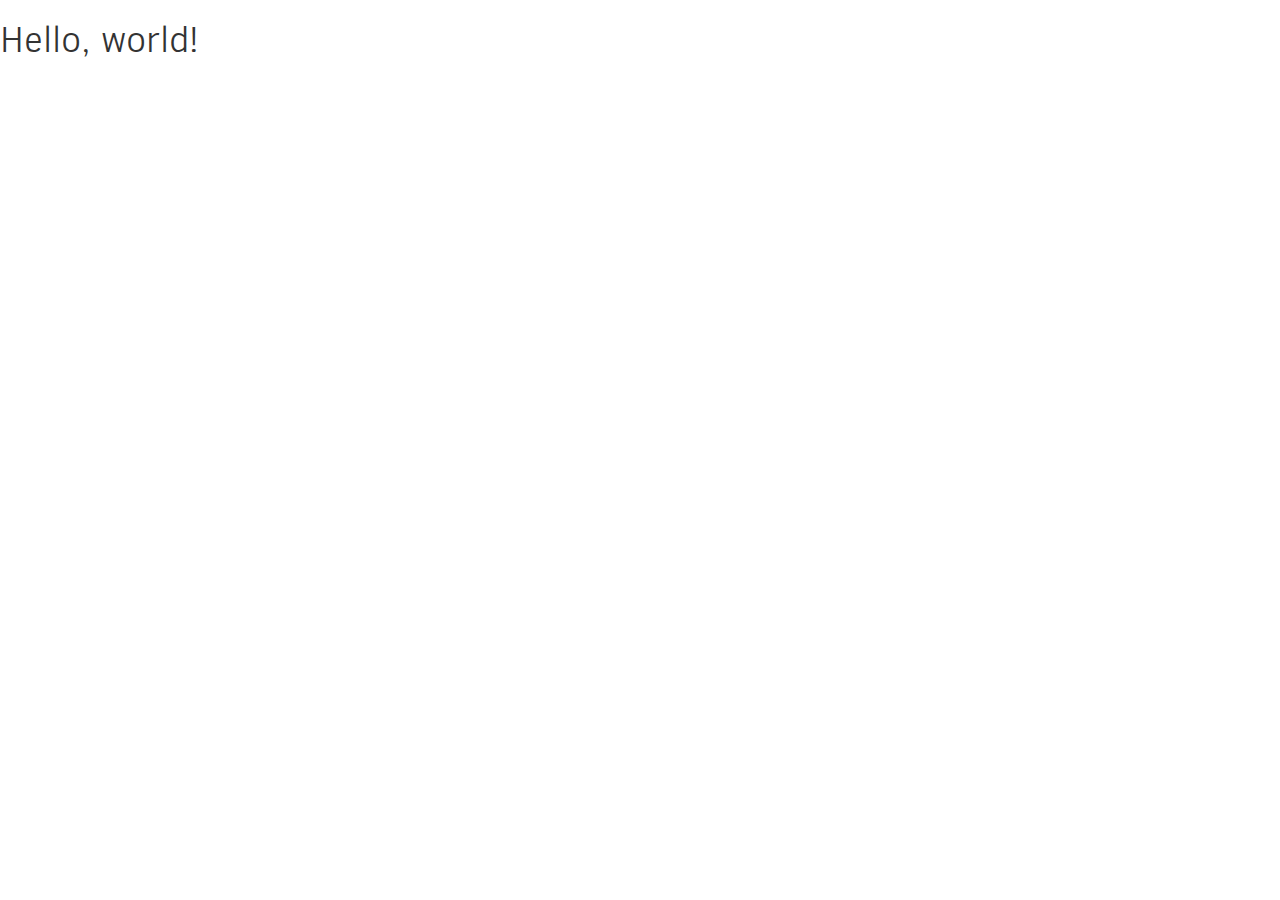
<file: index.html>
<!DOCTYPE html>
<html lang="en">
  <head>
    <meta charset="utf-8">
    <meta http-equiv="X-UA-Compatible" content="IE=edge">
    <meta name="viewport" content="width=device-width, initial-scale=1">
    <!-- <link rel="icon" href="../../favicon.ico"> -->
    <title>Bootstrap 101 Template | Starter</title>

    <!-- Bootstrap -->
    <!-- <link href="css/bootstrap.min.css" rel="stylesheet"> -->
    <!-- Override -->
    <link href="stylesheets/styles.css" rel="stylesheet">
    <!-- HTML5 Shim and Respond.js IE8 support of HTML5 elements and media queries -->
    <!-- WARNING: Respond.js doesn't work if you view the page via file:// -->
    <!--[if lt IE 9]>
      <script src="https://oss.maxcdn.com/html5shiv/3.7.2/html5shiv.min.js"></script>
      <script src="https://oss.maxcdn.com/respond/1.4.2/respond.min.js"></script>
    <![endif]-->
  </head>
  <body>
    <h1>Hello, world!</h1>

    <!-- jQuery (necessary for Bootstrap's JavaScript plugins) -->
    <script src="https://ajax.googleapis.com/ajax/libs/jquery/1.11.1/jquery.min.js"></script>
    <!-- Include all compiled plugins (below), or include individual files as needed -->
    <script src="javascripts/bootstrap.js"></script>
  </body>
</html>
</file>
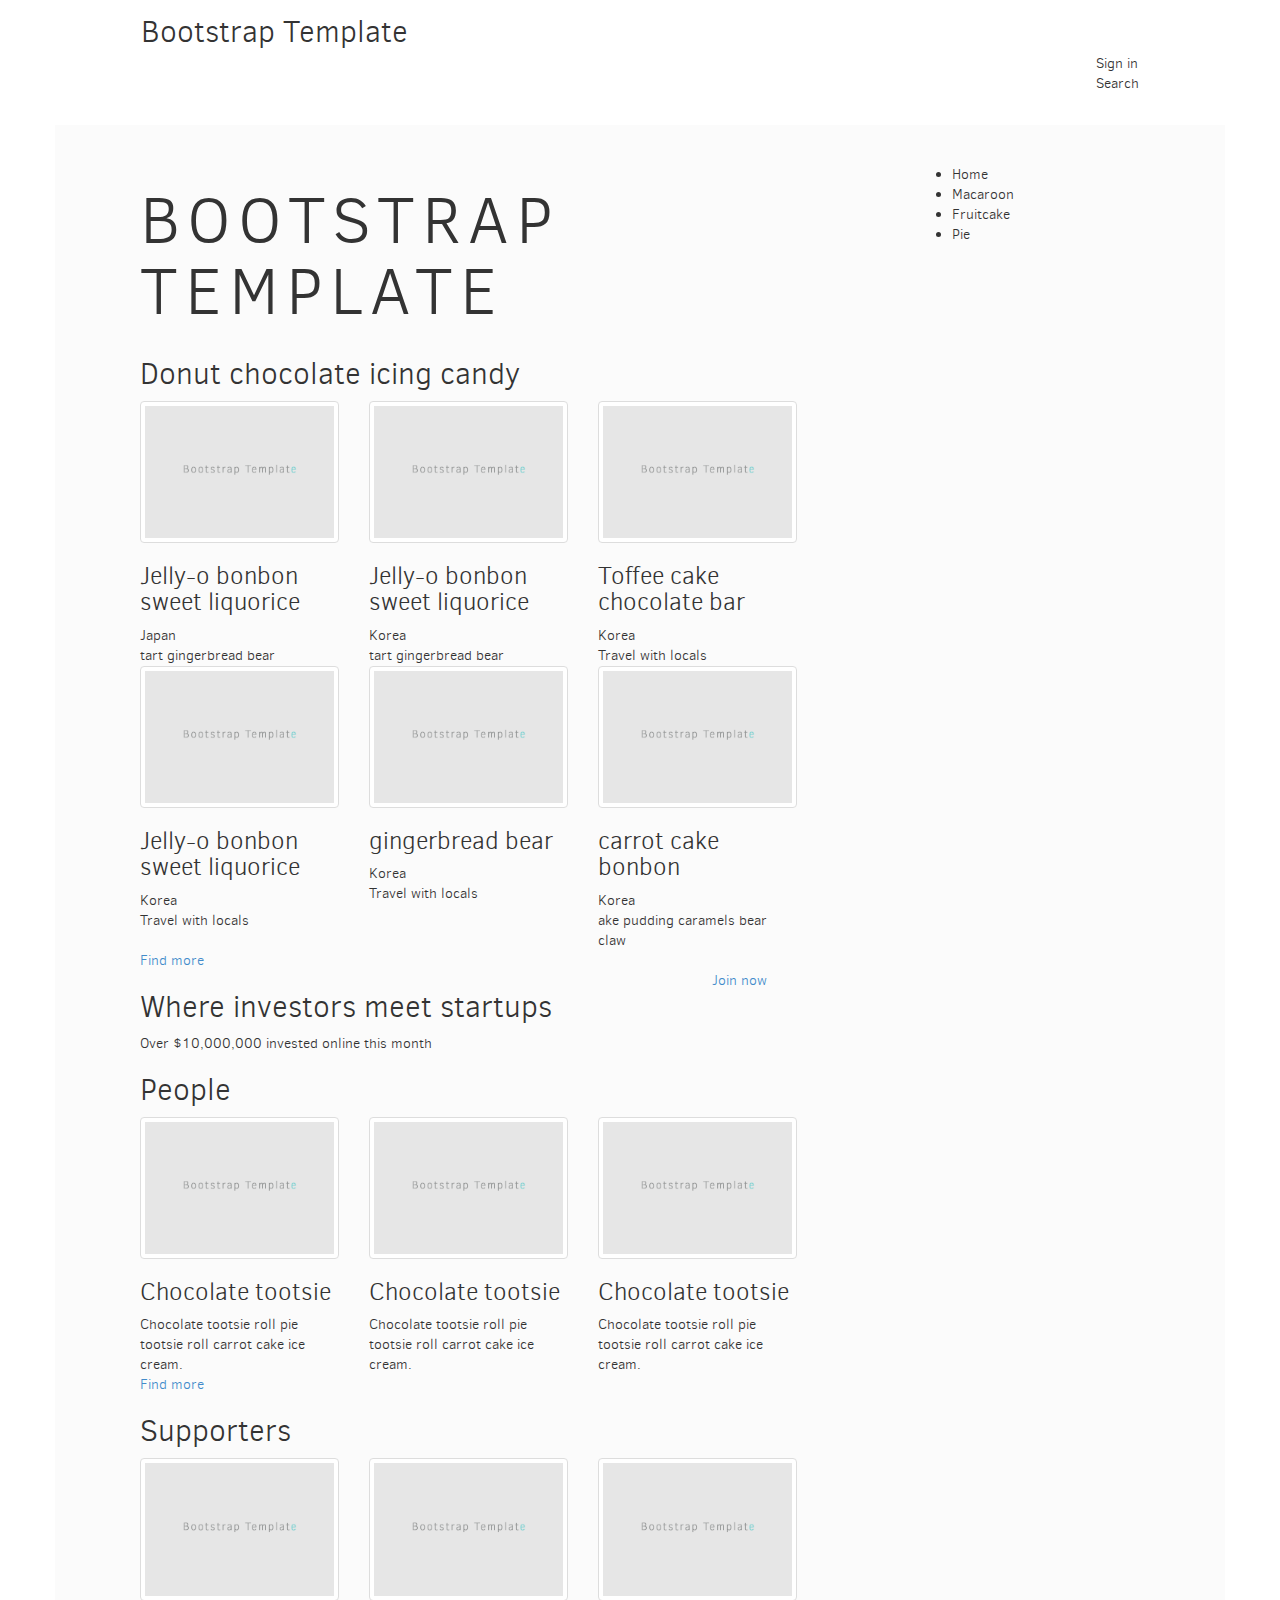
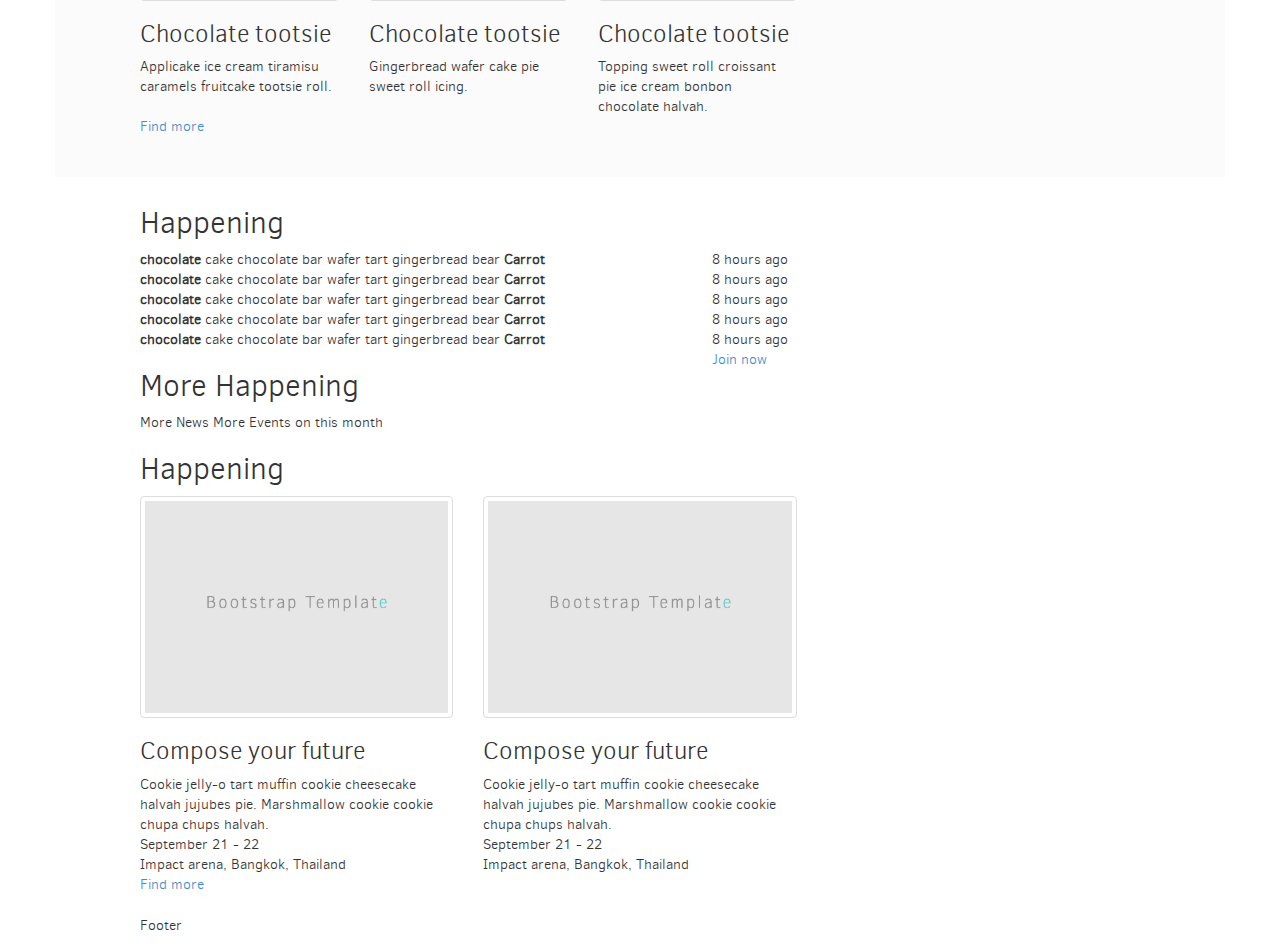
<file: home.html>
<!DOCTYPE html>
<html lang="en">
  <head>
    <meta charset="utf-8">
    <meta http-equiv="X-UA-Compatible" content="IE=edge">
    <meta name="viewport" content="width=device-width, initial-scale=1">
    <link rel="icon" href="../../favicon.ico">
    <title>Bootstrap Template | Block </title>

    <!-- Override -->
    <link href="stylesheets/styles.css" rel="stylesheet">
    <!-- HTML5 Shim and Respond.js IE8 support of HTML5 elements and media queries -->
    <!-- WARNING: Respond.js doesn't work if you view the page via file:// -->
    <!--[if lt IE 9]>
      <script src="https://oss.maxcdn.com/html5shiv/3.7.2/html5shiv.min.js"></script>
      <script src="https://oss.maxcdn.com/respond/1.4.2/respond.min.js"></script>
    <![endif]-->
  </head>
  <body>
    <div class="container">
      <div class="navbar">
        <div class="brand">Bootstrap Template</div>
        <ul class="nav nav-form navbar-right">
          <li class="nav-signin">Sign in</li>
          <li class="nav-search">Search</li>
        </ul>
      </div>

      <!-- Block Search expand when click at search icon -->
<!--       <div class="row block-search expanded">
         <div class="col-md-9">Form</div>
         <div class="col-md-3">Button</div>
      </div>   -->

    </div> <!-- End container  -->

    <!-- Start Content -->
    <div class="container main-content">
      <div class="row">
        <div class="col-md-8">
          <div class="site-name row">
            <h1 class="col-md-12">Bootstrap Template</h1>
          </div>
          <div class="block-col-3 block-asia">
            <h2 class="block-title"> Donut chocolate icing candy</h2>
            <div class="row">
              <div class="col-md-4">
                <div class="thumbnail"><img src="default_500x315.png"></div>
                <h3 class="title">Jelly-o bonbon sweet liquorice </h3>
                <div class="country">Japan</div>
                <div class="description">tart gingerbread bear</div>
              </div>
              <div class="col-md-4">
                <div class="thumbnail"><img src="default_500x315.png"></div>
                <h3 class="title">Jelly-o bonbon sweet liquorice </h3>
                <div class="country">Korea</div>
                <div class="description">tart gingerbread bear</div>
              </div>
              <div class="col-md-4">
                <div class="thumbnail"><img src="default_500x315.png"></div>
                <h3 class="title">Toffee cake chocolate bar </h3>
                <div class="country">Korea</div>
                <div class="description">Travel with locals</div>
              </div>
              <div class="col-md-4">
                <div class="thumbnail"><img src="default_500x315.png"></div>
                <h3 class="title">Jelly-o bonbon sweet liquorice </h3>
                <div class="country">Korea</div>
                <div class="description">Travel with locals</div>
              </div>
              <div class="col-md-4">
                <div class="thumbnail"><img src="default_500x315.png"></div>
                <h3 class="title">gingerbread bear</h3>
                <div class="country">Korea</div>
                <div class="description">Travel with locals</div>
              </div>
              <div class="col-md-4">
                <div class="thumbnail"><img src="default_500x315.png"></div>
                <h3 class="title"> carrot cake bonbon</h3>
                <div class="country">Korea</div>
                <div class="description">ake pudding caramels bear claw </div>
              </div>
            </div>
            <a href="#" class="findmore">Find more</a>
          </div> <!-- End block SE -->

          <div class="block-invitation">
            <div class="row">
              <div class="col-md-8">
                <h2 class="title">Where investors meet startups</h2>
                <div class="description">Over $10,000,000 invested online this month</div>
              </div>
              <div class="col-md-2 col-md-offset-2">
                <a href="#" class="joinnow">Join now</a>
              </div>
            </div>
          </div> <!-- End block Invitation -->

          <div class="block-people block-col-3">
            <h2 class="block-title">People</h2>
            <div class="row">
              <div class="col-md-4">
                <div class="thumbnail"><img src="default_500x315.png"></div>
                <h3 class="title">Chocolate tootsie</h3>
                <div class="description"> Chocolate tootsie roll pie tootsie roll carrot cake ice cream. </div>
              </div>
              <div class="col-md-4">
                <div class="thumbnail"><img src="default_500x315.png"></div>
                <h3 class="title">Chocolate tootsie</h3>
                <div class="description"> Chocolate tootsie roll pie tootsie roll carrot cake ice cream.</div>
              </div>
              <div class="col-md-4">
                <div class="thumbnail"><img src="default_500x315.png"></div>
                <h3 class="title">Chocolate tootsie</h3>
                <div class="description"> Chocolate tootsie roll pie tootsie roll carrot cake ice cream.</div>
              </div>
            </div>
            <a href="#" class="findmore">Find more</a>
          </div> <!-- End block People -->

          <div class="block-supporter block-col-3">
            <h2 class="block-title">Supporters</h2>
            <div class="row">
              <div class="col-md-4">
                <div class="thumbnail"><img src="default_500x315.png"></div>
                <h3 class="title">Chocolate tootsie</h3>
                <div class="description">Applicake ice cream tiramisu caramels fruitcake tootsie roll.</div>
              </div>
              <div class="col-md-4">
                <div class="thumbnail"><img src="default_500x315.png"></div>
                <h3 class="title">Chocolate tootsie</h3>
                <div class="description">Gingerbread wafer cake pie sweet roll icing.</div>
              </div>
              <div class="col-md-4">
                <div class="thumbnail"><img src="default_500x315.png"></div>
                <h3 class="title">Chocolate tootsie</h3>
                <div class="description">Topping sweet roll croissant pie ice cream bonbon chocolate halvah. </div>
              </div>
            </div>
            <a href="#" class="findmore">Find more</a>
          </div> <!-- End block Supporter -->

        </div> <!-- End main content -->

        <!-- Sidebar right-->
        <div class="col-md-3 col-md-offset-1 sidebar-right">
          <ul class="main-menu">
            <li>Home</li>
            <li>Macaroon</li>
            <li>Fruitcake</li>
            <li>Pie</li>
          </ul>
          </div>
      </div>      
    </div> <!-- End container  -->

    <div class="container secondary-content">
      <div class="row">
        <div class="col-md-8">
          <div class="block-happening">
            <h2 class="block-title">Happening</h2>
            <div class="row">
               <div class="col-md-8"><strong>chocolate</strong> cake chocolate bar wafer tart gingerbread bear  <strong>Carrot</strong></div>
               <div class="col-md-2 col-md-offset-2">8 hours ago</div>
            </div>
            <div class="row">
               <div class="col-md-8"><strong>chocolate</strong> cake chocolate bar wafer tart gingerbread bear <strong>Carrot</strong></div>
               <div class="col-md-2 col-md-offset-2">8 hours ago</div>
            </div>
            <div class="row">
              <div class="col-md-8"><strong>chocolate</strong> cake chocolate bar wafer tart gingerbread bear  <strong>Carrot</strong></div>
              <div class="col-md-2 col-md-offset-2">8 hours ago</div>
            </div>
            <div class="row">
              <div class="col-md-8"><strong>chocolate</strong> cake chocolate bar wafer tart gingerbread bear  <strong>Carrot</strong></div>
              <div class="col-md-2 col-md-offset-2">8 hours ago</div>
            </div>
            <div class="row">
              <div class="col-md-8"><strong>chocolate</strong> cake chocolate bar wafer tart gingerbread bear  <strong>Carrot</strong></div>
              <div class="col-md-2 col-md-offset-2">8 hours ago</div>
            </div>
          </div> <!-- End block Happening -->

          <div class="block-invitation">
            <div class="row">
              <div class="col-md-8">
                <h2 class="title">More Happening</h2>
                <div class="description">More News More Events on this month</div>
              </div>
              <div class="col-md-2 col-md-offset-2">
                <a href="#" class="joinnow">Join now</a>
              </div>
            </div>
          </div> <!-- End block Invitation -->

            <h2 class="block-title">Happening</h2>
            <div class="row">
              <div class="col-md-6 views-item-1">
                <div class="thumbnail">
                  <img src="default_500x315.png">
                </div>
                <h3 class="title">Compose your future</h3>
                <div class="description">Cookie jelly-o tart muffin cookie cheesecake halvah jujubes pie. Marshmallow cookie cookie chupa chups halvah.</div>
                <div class="event-calendar">
                  <div class="date">September 21 - 22</div>
                  <div class="place">Impact arena, Bangkok, Thailand</div>
                </div>
              </div> 
              <div class="col-md-6 views-item-2">
                <div class="thumbnail">
                  <img src="default_500x315.png">
                </div>
                <h3 class="title">Compose your future</h3>
                <div class="description">Cookie jelly-o tart muffin cookie cheesecake halvah jujubes pie. Marshmallow cookie cookie chupa chups halvah.</div>
                <div class="event-calendar">
                  <div class="date">September 21 - 22</div>
                  <div class="place">Impact arena, Bangkok, Thailand</div>
                </div>
              </div>
            </div>
            <a href="#" class="findmore">Find more</a>
          </div> <!-- End block Events -->

        </div>
        <div class="col-md-4">

        </div>
      </div>
    </div> <!-- End container  -->
    <div class="footer">
      <div class="container">
        Footer
      </div>
    </div>


    <!-- jQuery (necessary for Bootstrap's JavaScript plugins) -->
    <script src="https://ajax.googleapis.com/ajax/libs/jquery/1.11.1/jquery.min.js"></script>
    <!-- Include all compiled plugins (below), or include individual files as needed -->
    <script src="javascripts/bootstrap.js"></script>
  </body>
</html>
</file>
